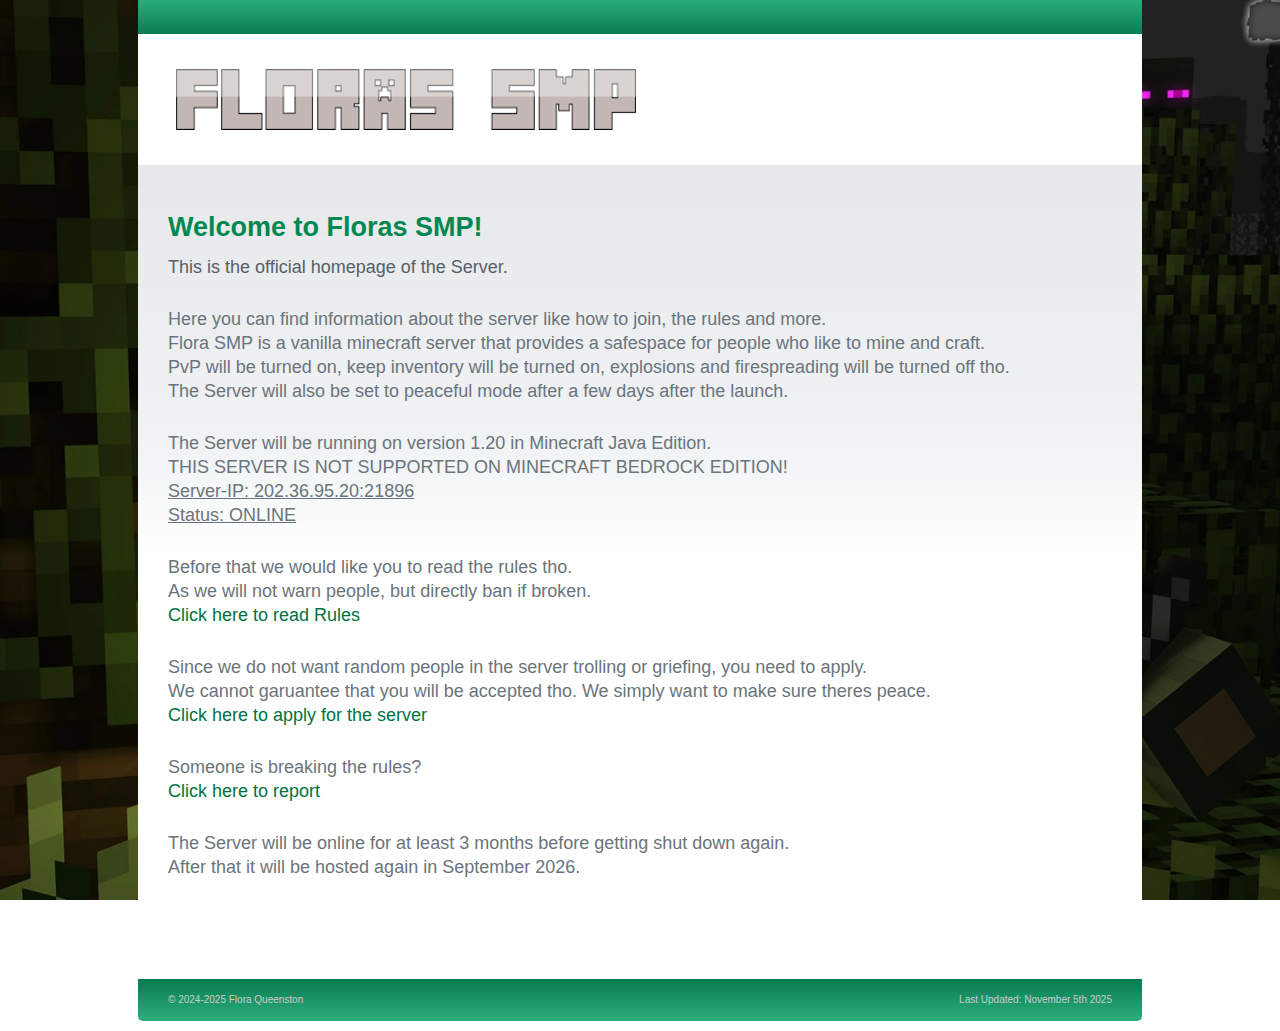
<file: index.html>
<!DOCTYPE html><html xmlns="http://www.w3.org/1999/xhtml" xml:lang="en" lang="en"><head>
	<meta http-equiv="Content-Type" content="text/html; charset=utf-8">
	<title>Floras SMP</title>
	<link rel="shortcut icon" href="images/favicon.png">
	<link rel="stylesheet" href="css/base.css" type="text/css" charset="utf-8">
	
</head>
<body id="index">
	<div id="globalheader">
		<h1><a href="index.html">Floras SMP</a></h1>
	</div>
	<div id="container">
		<div id="main">
			<div id="content">
				<h3>Welcome to Floras SMP!</h3>
				<p class="intro">This is the official homepage of the Server.</p>
				<h4>Here you can find information about the server like how to join, the rules and more.</h4>
				<h4>Flora SMP is a vanilla minecraft server that provides a safespace for people who like to mine and craft.</h4>
				<h4>PvP will be turned on, keep inventory will be turned on, explosions and firespreading will be turned off tho.</h4>
				<p>The Server will also be set to peaceful mode after a few days after the launch.</p>
				<p>
				<h4>The Server will be running on version 1.20 in Minecraft Java Edition.</h4>
				<h4>THIS SERVER IS NOT SUPPORTED ON MINECRAFT BEDROCK EDITION!</h4>
				<ins>Server-IP: 202.36.95.20:21896</ins>
				<p><ins>Status: ONLINE</ins></p>
				<h4>Before that we would like you to read the rules tho.</h4>
				<h4>As we will not warn people, but directly ban if broken.</h4>
				<p><a href="rules.html">Click here to read Rules</a></p>
				<h4>Since we do not want random people in the server trolling or griefing, you need to apply.</h4>
				<h4>We cannot garuantee that you will be accepted tho. We simply want to make sure theres peace.</h4>
				<p><a href="https://docs.google.com/forms/d/e/1FAIpQLSd4vIbhP62mU5Os9TpV_c_w8PQhNVdcxncJwWxCWsNdvWWNJA/viewform?usp=dialog">Click here to apply for the server</a></p>
				<h4>Someone is breaking the rules?</h4>
				<p><a href="https://docs.google.com/forms/d/e/1FAIpQLScUFmiiN68a8w-WizM2U2IFdG4Lg9UrIwt5Vbm908j1-WLvJg/viewform?usp=dialog">Click here to report</a></p>
				<h4>The Server will be online for at least 3 months before getting shut down again.</h4>
				<h4>After that it will be hosted again in September 2026.</h4>
			</div>
		</div>
	</div>
	<div id="globalfooter">
		<p id="globalfooter-copyright">© 2024-2025 Flora Queenston</p>
		<p id="globalfooter-privacystatement">Last Updated: November 5th 2025</p>
		<div class="clearer"> </div>
	</div>


</body></html>
</file>
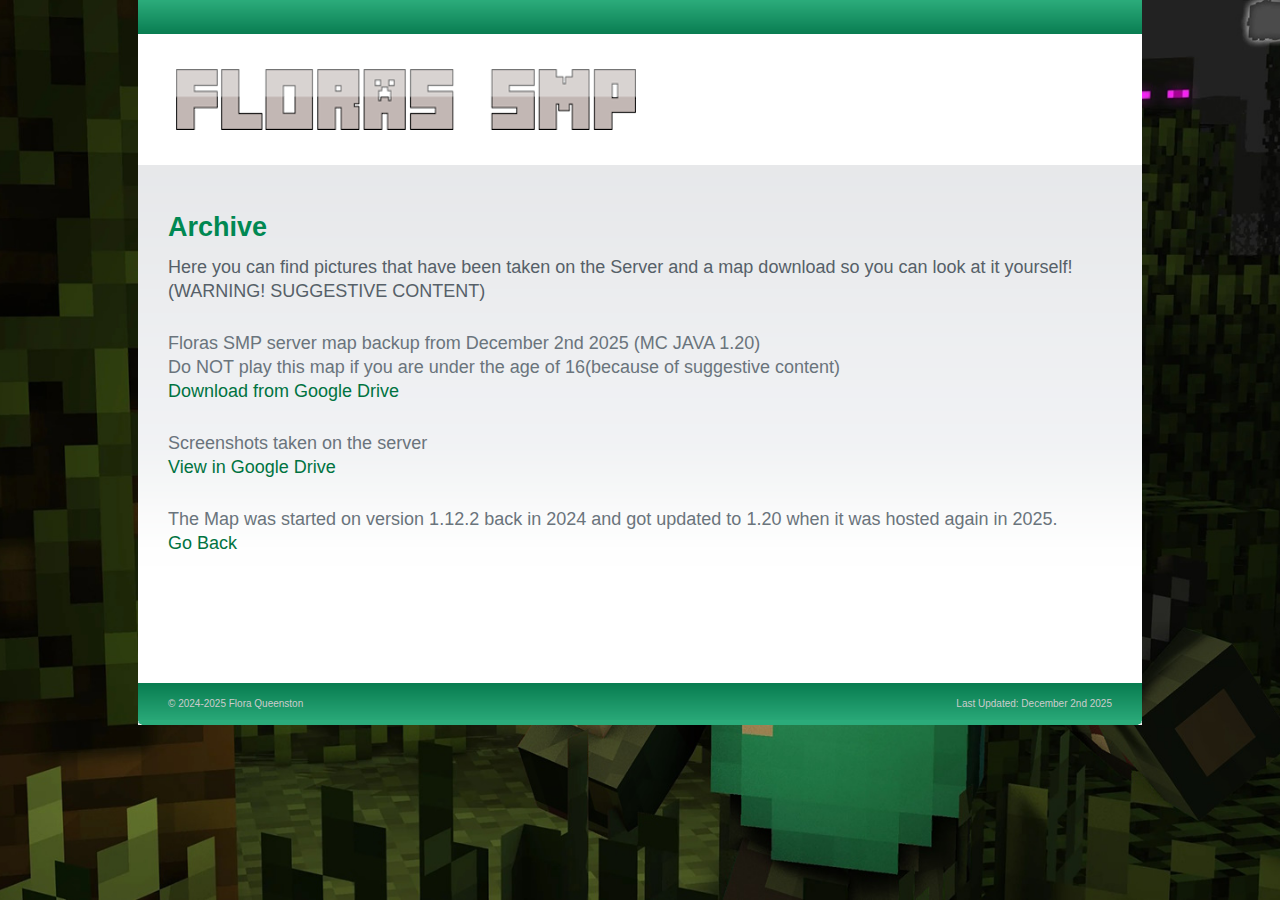
<file: archive.html>
<!DOCTYPE html><html xmlns="http://www.w3.org/1999/xhtml" xml:lang="en" lang="en"><head>
	<meta http-equiv="Content-Type" content="text/html; charset=utf-8">
	<title>Floras SMP / Archive</title>
	<link rel="shortcut icon" href="images/favicon.png">
	<link rel="stylesheet" href="css/base.css" type="text/css" charset="utf-8">
	
</head>
<body id="index">
	<div id="globalheader">
		<h1><a href="index.html">Archive</a></h1>
	</div>
	<div id="container">
		<div id="main">
			<div id="content">
				<h3>Archive</h3>
				<p class="intro">Here you can find pictures that have been taken on the Server and a map download so you can look at it yourself!(WARNING! SUGGESTIVE CONTENT)</p>
				<h4>Floras SMP server map backup from December 2nd 2025 (MC JAVA 1.20)</h4>
				<h4>Do NOT play this map if you are under the age of 16(because of suggestive content)</h4>
				<p><a href="https://drive.google.com/file/d/1eKrwIsED7WpCXYs-ibrXdO3r4mi_-Piv/view?usp=sharing">Download from Google Drive</a></p>
				<h4>Screenshots taken on the server</h4>
				<p><a href="https://drive.google.com/drive/folders/1eZw1UN6Wn403KGxER2XmPM_KrhwfSbjT?usp=sharing">View in Google Drive</a></p>
				<h4>The Map was started on version 1.12.2 back in 2024 and got updated to 1.20 when it was hosted again in 2025.</h4>
				<p><a href="index.html">Go Back</a></p>

			</div>
		</div>
	</div>
	<div id="globalfooter">
		<p id="globalfooter-copyright">© 2024-2025 Flora Queenston</p>
		<p id="globalfooter-privacystatement">Last Updated: December 2nd 2025</p>
		<div class="clearer"> </div>
	</div>


</body></html>
</file>
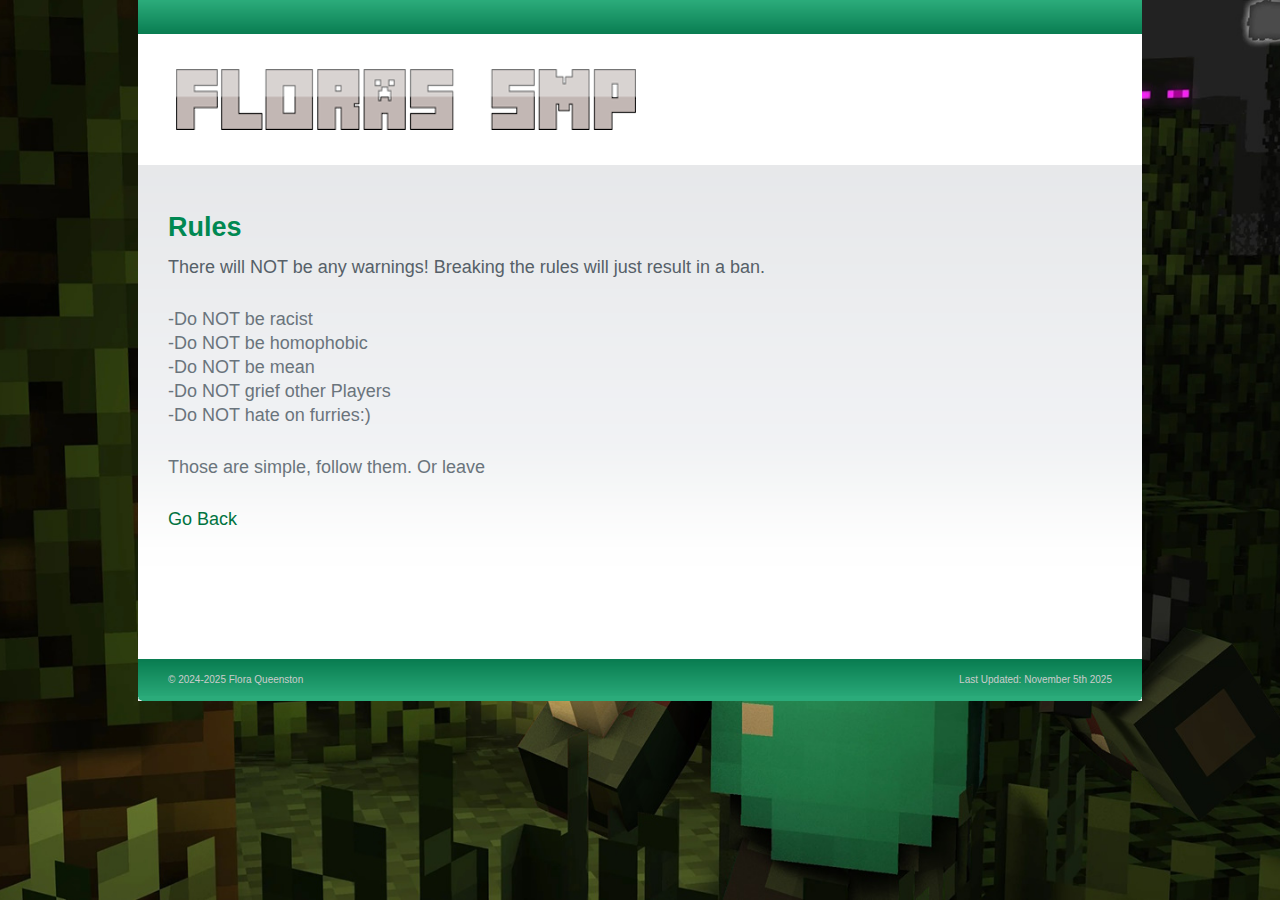
<file: rules.html>
<!DOCTYPE html><html xmlns="http://www.w3.org/1999/xhtml" xml:lang="en" lang="en"><head>
	<meta http-equiv="Content-Type" content="text/html; charset=utf-8">
	<title>Floras SMP / Rules</title>
	<link rel="shortcut icon" href="images/favicon.png">
	<link rel="stylesheet" href="css/base.css" type="text/css" charset="utf-8">
	
</head>
<body id="index">
	<div id="globalheader">
		<h1><a href="index.html">Rules</a></h1>
	</div>
	<div id="container">
		<div id="main">
			<div id="content">
				<h3>Rules</h3>
				<p class="intro">There will NOT be any warnings! Breaking the rules will just result in a ban.</p>
				<h4>-Do NOT be racist</h4>
				<h4>-Do NOT be homophobic</h4>
				<h4>-Do NOT be mean</h4>
				<h4>-Do NOT grief other Players</h4>
				<p>-Do NOT hate on furries:)</p>
				<p>Those are simple, follow them. Or leave</p>
				<p><a href="index.html">Go Back</a></p>

			</div>
		</div>
	</div>
	<div id="globalfooter">
		<p id="globalfooter-copyright">© 2024-2025 Flora Queenston</p>
		<p id="globalfooter-privacystatement">Last Updated: November 5th 2025</p>
		<div class="clearer"> </div>
	</div>


</body></html>
</file>
<file: css/base.css>
html,body,div,ul,ol,li,dl,dt,dd,h1,h2,h3,h4,h5,h6,pre,form,p,blockquote,fieldset,input {
	margin: 0;
	padding: 0;
}
img,fieldset {
	border: none;
}
ul,ol {
	list-style: none;
}
label {
	cursor: pointer;
}
h1,h2,h3,h4,h5,h6,pre,code,address,caption,code,em,strong,th,abbr {
	font-size: 1em;
	font-weight: normal;
	font-style: normal;
}
caption,th {
	text-align: left;
}
table {
	border-collapse: collapse;
	border-spacing: 0;
}

/*
** FUNCTIONAL
*/
.clear {
	clear: both;
}
.clearer {
	clear: both;
	display: block;
	margin: 0;
	padding: 0;
	height: 0;
	line-height: 1px;
	font-size: 1px;
}
img {
	behavior: url(../scripts/lib/iepngfix.htc);
}

/*
** LAYOUT
*/

#container {
	background: #fff url(../images/main_bg_20070928.png) repeat-x top left;
	width: 944px;
	margin: 0 auto;
	padding: 50px 30px 100px;
	position: relative;
}
#main {
	position: relative;
	width: 100%;
}

p.last, ul.last, ol.last, li.last {
	_width: auto !important;
	_float: none !important;
}

#container:after, #globalheader:after, #globalfooter:after, #promos:after, .indenter:after {
	content: ".";
	display: block;
	height: 0;
	clear: both;
	visibility: hidden;
}
#container, #globalheader, #globalfooter, #promos {
	_zoom: 1;
}

/*
** GLOBALHEADER & NAVIGATION
*/

#globalheader {
	background: #ffffff url(../images/header_bg_20080811.png) repeat-x top left;
/*	background: #ffffff  repeat-x bottom left;*/
	margin: 0px auto;
	position: relative;
	height: 165px;
	width: 1004px;
	z-index: 9998;
}
#globalheader h1,
#globalheader h2 {
	position: absolute;
	left: 30px;
	height: 50px;
	top: 60px;
	width: 215px;
}
/*#globalheader h2 {
	height: 29px;
	top: 93px;
	display:none;
}
*/
#globalheader h1 a,
#globalheader h2 a {
	background: #fff url(../images/header_logo_20080725.png) no-repeat;
	behavior: url(../scripts/lib/iepngfix.htc);
	display: block;
	height: 80px;
	outline: none;
	overflow: hidden;
	text-decoration: none;
	text-indent: -9999px;
	width: 500px;
}
/*#globalheader h2 a {
	background: #007341 url(../elements/base/header_slogan_20070928.png) no-repeat 0 100%;
	display: none;
	height: 24px;
	width: 215px;
}
*/
#globalheader ul {
	bottom: 30px;
	display: block;
	float: right;
	font-size: 18px;
	margin: 0pt;
	padding: 0pt;
	position: absolute;
	right: 30px;
}
#globalheader ul li {
	color: #fff;
	background: #fff
	display: inline;
	padding: 0 11px 0 10px !important;
	margin: 0;
/*	background: #fff url(../elements/base/header_divider_20070928.png) no-repeat scroll right center;*/
	float: left;
}
#globalheader ul li.first {
	padding-left: 0;
}
#globalheader ul li.last {
	padding-right: 0;
	background-image: none;
}

#globalheader ul a {
	color: #067341;
	font-size: 15px;
}

#index #globalheader #globalnav-home a,
#about #globalheader #globalnav-about a,
#events #globalheader #globalnav-events a,
#media #globalheader #globalnav-media a,
#careers #globalheader #globalnav-careers a,
#solutions #globalheader #globalnav-solutions a,
#contact #globalheader #globalnav-contact a {
	color: #7ab033;
}

/* CONTENT */
#index #content {
/*	background: transparent url('../../home/images/index_maintext_20071026.png') no-repeat top left;
	height: 277px;
	padding-bottom: 42px;
	text-indent: -9999px;
	overflow: hidden;
	behavior: url(../scripts/lib/iepngfix.htc);
*/
}

#about #main h4,
#events #main h4,
#media #main h4,
#careers #main h4,
#solutions #main h4,
#code404 #main h4,
#privacy #main h4,
#contact #main h4 {
	color: #007341;
}
#about #main p,
#events #main p,
#media #main p,
#contact #main p,
#solutions #main p,
#careers #main p,
#about #main h5,
#contact #main h5,
#privacy #main h5,
#privacy #main p,
#privacy #main ul,
#privacy #main ol,
#contact #main ul,
#about #main ul {
	font-size: 16px;
	line-height: 18px;
}
#events #main p,
#media #main p,
#contact #main p {
	margin: 0;
}
#contact #main h5,
#media #main h5,
#events #main h5 {
	color: #222;
}

#contact #main .last {
	margin-bottom: 18px;
}
#contact #main ul {
	margin-bottom: 18px;
}
#about #main ul {
	margin-bottom: 28px;
}
#contact #map {
	font-size: 12px;
	line-height: 18px;
	margin-bottom: 0;
	width: 450px;
	height: 375px;
	float: right;
}
#contact #map h3 {
	color: #007341;
	font-size: 18px;
	line-height: 18px;
	margin: 20px 0 0 0;
}
#contact #map img {
	/* blanket img behavior makes ie perform unexpectedly */
	behavior: none;
}
#index p em {
	color: #067341;
	font-weight: bold;
}
p.intro {
	color: #566068;
}

#careers .column {
	color: #7ab033;
	line-height: 36px;
	width: 345px;
	border: 0px solid red;
	margin-bottom: 28px;
}
#careers .column.col1 {
	float: left;
	margin-right: 30px;
}
#careers .column.col2 {
	float: left;
	width: 345px;
}

/* Media Page */
#media .event,
#events .event {
	margin-bottom: 38px;
/*	width: 50%; 
	float: left;*/

}
#media div.event.last,
#events div.event.last {
/*	width: 45%; */
	margin-bottom: 0;
}
#media #main div.event p.time ,
#events #main div.event p.time {
	font-size: 16px;
}
#media #main h2,
#events #main h2 {
	background-color: transparent;
	/* original, better color that doesn't look good on EAH's monitor: #7ab033; */
	color: #008852;
	font-size: 33px;
	font-weight: bold;
	margin-bottom: 16px;
	text-align: center;
}

#media #main div.event h3,
#events #main div.event h3 {
	width: 100%;
	float: left;
}
#media #main div.event h4,
#events #main div.event h4 {
	margin-bottom: 8px;
}

#media #main div.event h5,
#events #main div.event h5 {
	color: #6a747c;
	font-size: 16px;
	line-height: 18px;
	margin: 0;
}
#media #main div.event .session,
#events #main div.event .session {
	margin-bottom: 18px;
}
#media #main div.event .adr,
#events #main div.event .adr {
	margin-bottom: 18px;
}
#media #main div.event a.learnmore,
#events #main div.event a.learnmore {
	padding-right: 8px;
	font-size: 16px;
	color: #007341;
	background: transparent url(../images/main_arrow_darkgreen_20070928.png) no-repeat right center;
	padding-right: 8px;
}
/*
** ABOUT
*/
body#about div.full {
	margin: 0 -30px 28px;
	position: relative;
	width: 780px;
}




/* PROMOS */
#promos {
	background: transparent url(../images/main_columns_bg_top_20080801.png) no-repeat top center;
	color: #566068;
	width: 966px;
	position: relative;
	margin-left: -11px;
	margin-right: -11px;
}
#promos p {
	margin-bottom: 18px;
}
#promos ul {
	margin-bottom:36px;
}
#promos p, #promos a, #promos h5, #promos span, #promos li {
	font-size: 14px;
	line-height: 18px;
}
#promos li {
	list-style-image:none;
	list-style-position:inside;
	list-style-type:disc;
	margin-bottom:18px;
}
#promos p.dtstamp {
	margin-bottom: 0;
}

#promos .box {
	position: relative;
	margin: 0 8px;
	padding: 23px 11px 16px;
	width: 293px;
	float: left;
}
#promos .box.first, #promos .box.last {
	margin: 0;
}
* html #promos #box-about {
	display: inline;
}
#promos h4 {
/*	background: transparent url('../../home/images/index_promotext_about_20070928.png') no-repeat top left;
	text-indent: -9999px;
	overflow: hidden;*/
	margin-bottom: 7px;
	width: 280px;
	color: #067341;
	font-weight: bold;
/*	behavior: url(../scripts/lib/iepngfix.htc);*/
}

/*#promos #box-about h4 {
	background-image: url('../../home/images/index_promotext_about_20071025.png');
	behavior: url(../scripts/lib/iepngfix.htc);
}
*/
/*#promos #box-media h4 {
	background-image: url('../../home/images/index_promotext_media_20080212.png');
	behavior: url(../scripts/lib/iepngfix.htc);
}
*/
/*#promos #box-careers h4 {
	background-image: url('../../home/images/index_promotext_careers_20070928.png');
	behavior: url(../scripts/lib/iepngfix.htc);
}
*/
#promos #box-careers a.learnmore {
	color: #6a747c;
	background: transparent url('../images/main_arrow_gray_20070928.png') no-repeat center right;
	padding-right: 8px;
}
#promos #box-about a.learnmore {
	color: #7ab033;
	background: transparent url('../images/main_arrow_lightgreen_20070928.png') no-repeat center right;
	padding-right: 8px;
}
#promos #box-media a.learnmore {
	color: #007341;
	background: transparent url('../images/main_arrow_darkgreen_20070928.png') no-repeat center right;
	padding-right: 8px;
}
#promos .clearer {
	background: #fff url('../images/main_columns_bg_bottom_20080801.png') no-repeat bottom center;
	height: 6px;
	behavior: url(../scripts/lib/iepngfix.htc);
}

/*
** PRIVACY POLICY
*/
#privacy #toc {
	display:block;
	float:right;
	margin: 0 0 28px 56px;
}
#privacy #toc h4 { margin-bottom:12px; }
#privacy ol {
	list-style-type: upper-roman;
}
#privacy #toc ol {
font-size: 12px;
line-height: 18px;
	list-style-type: upper-roman;
	list-style-position: outside;
}
#privacy #main #toc ol li {
	font-size: 12px;
	line-height: 18px;
	position: relative;
	list-style-position: outside;
}
#privacy #toc ol li a {
}
#privacy #main ol li {
	list-style-position: inside;
	font-size: 18px;
	line-height: 24px;
	position: relative;
}
#privacy #main ul {
	margin-top: 14px;
}
#privacy #main  ul li {
	list-style-position: outside;
	list-style-type: disc;
	margin-bottom: 28px;
	margin-left: 24px;
	padding-left: 0px;
}
#privacy #main  li h4 { display: inline;}
#privacy #main  li h5 { font-weight: bold; }
#privacy #main  ol ul li {
	font-size: 12px;
	line-height: 18px;
}
#privacy #main  li p {
	margin-top: 14px !important;
}
#privacy .indenter {
	display: inline;
	padding-left: 20px;
}

/*
** TYPOGRAPHY
*/
body {
	background-image: url('../images/bg.jpg');
	background-attachment: fixed;
	background-size: cover;
	background-position: center;
	background-repeat: no-repeat;
	margin:0px;
	color: #6a747c;
	font: 18px/24px "Whitney-Medium","DejaVu Sans Condensed","Lucida Grande", Geneva, Arial, Verdana, sans-serif;
}

a {
	color: #007341;
	text-decoration: none;
}
a:hover {
	text-decoration: underline;
}

a.pdf { background: url(../images/globaliconpdf12x12.gif) 0 0.1em no-repeat; padding-left: 20px; }
a.html { background: url(../images/globaliconhtml12x12.gif) 0 0.1em no-repeat; padding-left: 20px; }
a.audio { background: url(../images/globaliconaudio12x12.gif) 0 0.1em no-repeat; padding-left: 20px; }


h3 {
	background-color: transparent;
	/* original, better color that doesn't look good on EAH's monitor: #7ab033; */
	color: #008852;
	font-size: 27px;
	font-weight: bold;
	margin-bottom: 16px;
}

p {
	margin-bottom: 28px;
}
p.last, li.last {
	margin-bottom: 0px;
}
p.right {
	text-align: right;
}

.gmapinfowindow {
	font-size: 10px;
	line-height: 10px;
	margin: 0;
}
/*
** GLOBALFOOTER & LEGAL/PRIVACY
*/

#globalfooter {
	/* original background: #067341 url(../elements/base/footer_bg_20070928.png) repeat-x left top; */
	background: #008852 url(../images/footer_bg_20080811.png) repeat-x left top;
	color: #ccc;
	font-size: 10px;
	line-height: 10px;
	margin: 0 auto;
	text-align: left !important;
	width: 1004px;
}
#globalfooter #globalfooter-copyright {
	float: left;
	width: 60%;
}
#globalfooter #globalfooter-privacystatement {
	float: right;
	text-align: right;
}
#globalfooter #globalfooter-privacystatement a {
	padding: 0 0px;
	white-space: nowrap;
}
#globalfooter #globalfooter-privacystatement a.last {
	padding-right: 0;
}
#globalfooter a {
	color: #fff;
}
#globalfooter p {
	margin-bottom: 0;
	padding: 16px 30px 11px;
}
#globalfooter .clearer {
	background: #EEE url('../images/body_bottom_20080811.png') no-repeat bottom center;
	height: 5px;
	behavior: url(../scripts/lib/iepngfix.htc);
}

/*
** PRINT
*/
@media print {
	body,#main {
		color: #000 !important;
	}
	a,a:link,a:visited {
		color: #000 !important;
		text-decoration: none !important;
	}
	.noprint,.hide {
		display: none !important;
	}
	/* hide things from printing */
}
</file>
